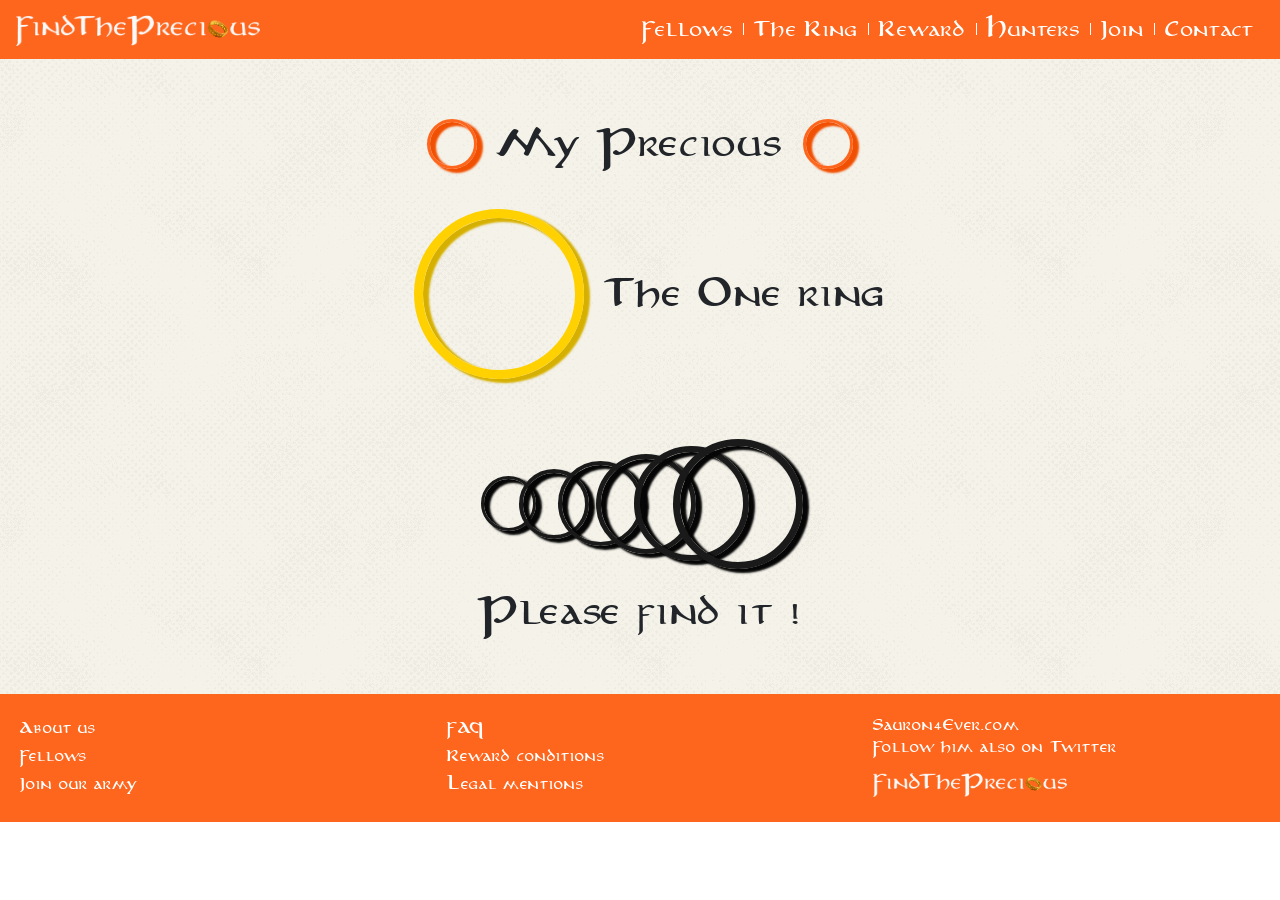
<file: index.html>
<!DOCTYPE html>
<html lang="en">

<head>
  <meta charset="UTF-8">
  <meta name="viewport" content="width=device-width, initial-scale=1.0">
  <link rel="stylesheet" href="https://stackpath.bootstrapcdn.com/bootstrap/4.3.1/css/bootstrap.min.css"
    integrity="sha384-ggOyR0iXCbMQv3Xipma34MD+dH/1fQ784/j6cY/iJTQUOhcWr7x9JvoRxT2MZw1T" crossorigin="anonymous">
  <link rel="stylesheet" type="text/css" href="precious.css">
  <title>Quest 12 - SCSS</title>
</head>

<body>
  <!-- NavBar -->

  <nav class="navbar navbar-expand-sm navbar-dark orange-back">
    <a href="#" class="navbar-brand"><img class="logo" src="./images/logo.png" alt="logo"></a>
    <button class="navbar-toggler" data-toggle="collapse" data-target="#navbarMenu">
      <span class="navbar-toggler-icon"></span>
    </button>
    <div class="collapse navbar-collapse nav-section" id="navbarMenu">
      <ul class="navbar-nav">
        <li class="nav-item">
          <a href="#">Fellows</a>
        </li>
        <li class="nav-item  nav-item-two">
          <a href="#">The Ring</a>
        </li>
        <li class="nav-item  nav-item-two">
          <a href="#">Reward</a>
        </li>
        <li class="nav-item  nav-item-two">
          <a href="#">Hunters</a>
        </li>
        <li class="nav-item  nav-item-two">
          <a href="#">Join</a>
        </li>
        <li class="nav-item nav-item-two">
          <a href="#">Contact</a>
        </li>
      </ul>
    </div>
  </nav>

  <!-- Rings -->

  <section class="main">
    <div class="ring-section">
      <div class="ring-one"></div>
      <div>My Precious</div>
      <div class="ring-one"></div>
    </div>
    <div class="ring-section">
      <div class="ring-two"></div>
      <div>The One ring</div>
    </div>
    <div class="ring-section column">
      <div class="ring-three">
        <div class="ring-1"></div>
        <div class="ring-2"></div>
        <div class="ring-3"></div>
        <div class="ring-4"></div>
        <div class="ring-5"></div>
        <div class="ring-6"></div>
      </div>
      <div>Please find it !</div>
    </div>
  </section>

  <!-- Footer -->

  <footer class="container-fluid orange-back">
    <div class="row foot-section">
      <div class="col-md-4">
        <div class="foot-text">About us</div>
        <div class="foot-text">Fellows</div>
        <div class="foot-text">Join our army</div>
      </div>
      <div class="col-md-4">
        <div class="foot-text">FAQ</div>
        <div class="foot-text">Reward conditions</div>
        <div class="foot-text">Legal mentions</div>
      </div>
      <div class="col-md-4">
        <div class="foot-site site">Sauron4Ever.com</div>
        <div class="foot-site site">Follow him also on Twitter</div>
        <div class="foot-site"><img class="foot-logo" src="./images/logo.png" alt="logo"></div>
      </div>
    </div>
  </footer>

  <script src="https://code.jquery.com/jquery-3.3.1.slim.min.js"
    integrity="sha384-q8i/X+965DzO0rT7abK41JStQIAqVgRVzpbzo5smXKp4YfRvH+8abtTE1Pi6jizo"
    crossorigin="anonymous"></script>
  <script src="https://cdnjs.cloudflare.com/ajax/libs/popper.js/1.14.7/umd/popper.min.js"
    integrity="sha384-UO2eT0CpHqdSJQ6hJty5KVphtPhzWj9WO1clHTMGa3JDZwrnQq4sF86dIHNDz0W1"
    crossorigin="anonymous"></script>
  <script src="https://stackpath.bootstrapcdn.com/bootstrap/4.3.1/js/bootstrap.min.js"
    integrity="sha384-JjSmVgyd0p3pXB1rRibZUAYoIIy6OrQ6VrjIEaFf/nJGzIxFDsf4x0xIM+B07jRM"
    crossorigin="anonymous"></script>

</body>

</html>
</file>
<file: precious.css>
@font-face {
  font-family: 'Aniron';
  src: url(./fonts/aniron-font/Aniron-7BaP.ttf);
}
@font-face {
  font-family: 'Aniron';
  src: url(./fonts/aniron-font/AnironcBold-PKwr.ttf);
  font-weight: bold;
}
* {
  margin: 0;
  font-family: 'Aniron';
}

nav {
  background-color: #fe661d;
}
nav .logo {
  width: 90%;
}
nav a {
  color: #ffffff !important;
}
nav a:hover {
  text-decoration: none;
}
nav ul {
  margin-left: 40px;
  font-size: 16px;
}
nav li {
  padding: 0px 10px;
  line-height: 12px;
}
nav .nav-section {
  -webkit-box-pack: end;
  -webkit-justify-content: flex-end;
  -ms-flex-pack: end;
  justify-content: flex-end;
}
nav .nav-section a {
  border-bottom: 2px solid #fe661d;
}
nav .nav-section a:hover {
  text-decoration: none;
  border-bottom: 2px solid #ffffff;
}
nav .nav-item-two {
  border-left: solid 1px #ffffff;
}

.main {
  background-image: url('./images/bg_light.png');
  font-size: 30px;
  padding: 40px 0px;
  display: -webkit-box;
  display: -webkit-flex;
  display: -ms-flexbox;
  display: flex;
  -webkit-box-orient: vertical;
  -webkit-box-direction: normal;
  -webkit-flex-direction: column;
  -ms-flex-direction: column;
  flex-direction: column;
}
.main .ring-section {
  display: -webkit-box;
  display: -webkit-flex;
  display: -ms-flexbox;
  display: flex;
  margin: 20px 0px;
  -webkit-flex-wrap: wrap;
  -ms-flex-wrap: wrap;
  flex-wrap: wrap;
  -webkit-box-pack: center;
  -webkit-justify-content: center;
  -ms-flex-pack: center;
  justify-content: center;
  -webkit-box-align: center;
  -webkit-align-items: center;
  -ms-flex-align: center;
  align-items: center;
}
.main .column {
  -webkit-box-orient: vertical;
  -webkit-box-direction: normal;
  -webkit-flex-direction: column;
  -ms-flex-direction: column;
  flex-direction: column;
}
.main .ring-one {
  margin: 0px 20px;
  border-radius: 50%;
  width: 50px;
  height: 50px;
  border: 3px solid #fe661d;
  box-shadow: 5px 3px 2px 1px #f14f01, inset 5px 3px 2px 1px #f14f01;
}
.main .ring-two {
  margin: 0px 20px;
  border-radius: 50%;
  width: 170px;
  height: 170px;
  border: 9px solid #ffd100;
  box-shadow: 5px 3px 2px 1px #d6b000, inset 5px 3px 2px 1px #d6b000;
}
.main .ring-three {
  width: 100%;
  height: 170px;
  display: -webkit-box;
  display: -webkit-flex;
  display: -ms-flexbox;
  display: flex;
  -webkit-box-align: center;
  -webkit-align-items: center;
  -ms-flex-align: center;
  align-items: center;
}
.main .ring-three .ring-1 {
  margin: 0px 20px;
  border-radius: 50%;
  width: 55px;
  height: 55px;
  border: 3px solid #1a1a1a;
  box-shadow: 5px 3px 2px 1px #060606, inset 5px 3px 2px 1px #060606;
  position: absolute;
  left: 36%;
}
.main .ring-three .ring-2 {
  margin: 0px 20px;
  border-radius: 50%;
  width: 70px;
  height: 70px;
  border: 4px solid #1a1a1a;
  box-shadow: 5px 3px 2px 1px #060606, inset 5px 3px 2px 1px #060606;
  position: absolute;
  left: 39%;
}
.main .ring-three .ring-3 {
  margin: 0px 20px;
  border-radius: 50%;
  width: 85px;
  height: 85px;
  border: 4px solid #1a1a1a;
  box-shadow: 5px 3px 2px 1px #060606, inset 5px 3px 2px 1px #060606;
  position: absolute;
  left: 42%;
}
.main .ring-three .ring-4 {
  margin: 0px 20px;
  border-radius: 50%;
  width: 100px;
  height: 100px;
  border: 5px solid #1a1a1a;
  box-shadow: 5px 3px 2px 1px #060606, inset 5px 3px 2px 1px #060606;
  position: absolute;
  left: 45%;
}
.main .ring-three .ring-5 {
  margin: 0px 20px;
  border-radius: 50%;
  width: 115px;
  height: 115px;
  border: 6px solid #1a1a1a;
  box-shadow: 5px 3px 2px 1px #060606, inset 5px 3px 2px 1px #060606;
  position: absolute;
  left: 48%;
}
.main .ring-three .ring-6 {
  margin: 0px 20px;
  border-radius: 50%;
  width: 130px;
  height: 130px;
  border: 7px solid #1a1a1a;
  box-shadow: 5px 3px 2px 1px #060606, inset 5px 3px 2px 1px #060606;
  position: absolute;
  left: 51%;
}

footer {
  background-color: #fe661d;
  font-size: 12px;
  padding: 20px 10px;
}
footer .foot-text,
footer .foot-site {
  color: #ffffff;
  padding: 5px;
}
footer .foot-logo {
  width: 50%;
  margin-top: 10px;
}
footer .site {
  line-height: 12px;
}

@media (max-width: 768px) {
  footer {
    text-align: center;
  }
}
@media (max-width: 575px) {
  nav .nav-item,
  nav .nav-item-two {
    border: solid 1px #fe661d;
    width: 150px;
    line-height: 26px;
  }

  .main .ring-three .ring-1 {
    margin: 0px 20px;
    border-radius: 50%;
    width: 55px;
    height: 55px;
    border: 3px solid #1a1a1a;
    box-shadow: 5px 3px 2px 1px #060606, inset 5px 3px 2px 1px #060606;
    position: absolute;
    left: 23%;
  }
  .main .ring-three .ring-2 {
    margin: 0px 20px;
    border-radius: 50%;
    width: 70px;
    height: 70px;
    border: 4px solid #1a1a1a;
    box-shadow: 5px 3px 2px 1px #060606, inset 5px 3px 2px 1px #060606;
    position: absolute;
    left: 26%;
  }
  .main .ring-three .ring-3 {
    margin: 0px 20px;
    border-radius: 50%;
    width: 85px;
    height: 85px;
    border: 4px solid #1a1a1a;
    box-shadow: 5px 3px 2px 1px #060606, inset 5px 3px 2px 1px #060606;
    position: absolute;
    left: 29%;
  }
  .main .ring-three .ring-4 {
    margin: 0px 20px;
    border-radius: 50%;
    width: 100px;
    height: 100px;
    border: 5px solid #1a1a1a;
    box-shadow: 5px 3px 2px 1px #060606, inset 5px 3px 2px 1px #060606;
    position: absolute;
    left: 32%;
  }
  .main .ring-three .ring-5 {
    margin: 0px 20px;
    border-radius: 50%;
    width: 115px;
    height: 115px;
    border: 6px solid #1a1a1a;
    box-shadow: 5px 3px 2px 1px #060606, inset 5px 3px 2px 1px #060606;
    position: absolute;
    left: 35%;
  }
  .main .ring-three .ring-6 {
    margin: 0px 20px;
    border-radius: 50%;
    width: 130px;
    height: 130px;
    border: 7px solid #1a1a1a;
    box-shadow: 5px 3px 2px 1px #060606, inset 5px 3px 2px 1px #060606;
    position: absolute;
    left: 38%;
  }
}
</file>
<file: questSCSS/precious.css>
@font-face {
  font-family: 'Aniron';
  src: url(../fonts/aniron-font/Aniron-7BaP.ttf);
}
@font-face {
  font-family: 'Aniron';
  src: url(../fonts/aniron-font/AnironcBold-PKwr.ttf);
  font-weight: bold;
}
* {
  margin: 0;
  font-family: 'Aniron';
}

nav {
  background-color: #fe661d;
}
nav .logo {
  width: 90%;
}
nav a {
  color: #ffffff !important;
}
nav a:hover {
  text-decoration: none;
}
nav ul {
  margin-left: 40px;
  font-size: 16px;
}
nav li {
  padding: 0px 10px;
  line-height: 12px;
}
nav .nav-section {
  -webkit-box-pack: end;
  -webkit-justify-content: flex-end;
  -ms-flex-pack: end;
  justify-content: flex-end;
}
nav .nav-section a {
  border-bottom: 2px solid #fe661d;
}
nav .nav-section a:hover {
  text-decoration: none;
  border-bottom: 2px solid #ffffff;
}
nav .nav-item-two {
  border-left: solid 1px #ffffff;
}

.main {
  background-image: url('../images/bg_light.png');
  font-size: 30px;
  padding: 40px 0px;
  display: -webkit-box;
  display: -webkit-flex;
  display: -ms-flexbox;
  display: flex;
  -webkit-box-orient: vertical;
  -webkit-box-direction: normal;
  -webkit-flex-direction: column;
  -ms-flex-direction: column;
  flex-direction: column;
}
.main .ring-section {
  display: -webkit-box;
  display: -webkit-flex;
  display: -ms-flexbox;
  display: flex;
  margin: 20px 0px;
  -webkit-flex-wrap: wrap;
  -ms-flex-wrap: wrap;
  flex-wrap: wrap;
  -webkit-box-pack: center;
  -webkit-justify-content: center;
  -ms-flex-pack: center;
  justify-content: center;
  -webkit-box-align: center;
  -webkit-align-items: center;
  -ms-flex-align: center;
  align-items: center;
}
.main .column {
  -webkit-box-orient: vertical;
  -webkit-box-direction: normal;
  -webkit-flex-direction: column;
  -ms-flex-direction: column;
  flex-direction: column;
}
.main .ring-one {
  margin: 0px 20px;
  border-radius: 50%;
  width: 50px;
  height: 50px;
  border: 3px solid #fe661d;
  box-shadow: 5px 3px 2px 1px #f14f01, inset 5px 3px 2px 1px #f14f01;
}
.main .ring-two {
  margin: 0px 20px;
  border-radius: 50%;
  width: 170px;
  height: 170px;
  border: 9px solid #ffd100;
  box-shadow: 5px 3px 2px 1px #d6b000, inset 5px 3px 2px 1px #d6b000;
}
.main .ring-three {
  width: 100%;
  height: 170px;
  display: -webkit-box;
  display: -webkit-flex;
  display: -ms-flexbox;
  display: flex;
  -webkit-box-align: center;
  -webkit-align-items: center;
  -ms-flex-align: center;
  align-items: center;
}
.main .ring-three .ring-1 {
  margin: 0px 20px;
  border-radius: 50%;
  width: 55px;
  height: 55px;
  border: 3px solid #1a1a1a;
  box-shadow: 5px 3px 2px 1px #060606, inset 5px 3px 2px 1px #060606;
  position: absolute;
  left: 36%;
}
.main .ring-three .ring-2 {
  margin: 0px 20px;
  border-radius: 50%;
  width: 70px;
  height: 70px;
  border: 4px solid #1a1a1a;
  box-shadow: 5px 3px 2px 1px #060606, inset 5px 3px 2px 1px #060606;
  position: absolute;
  left: 39%;
}
.main .ring-three .ring-3 {
  margin: 0px 20px;
  border-radius: 50%;
  width: 85px;
  height: 85px;
  border: 4px solid #1a1a1a;
  box-shadow: 5px 3px 2px 1px #060606, inset 5px 3px 2px 1px #060606;
  position: absolute;
  left: 42%;
}
.main .ring-three .ring-4 {
  margin: 0px 20px;
  border-radius: 50%;
  width: 100px;
  height: 100px;
  border: 5px solid #1a1a1a;
  box-shadow: 5px 3px 2px 1px #060606, inset 5px 3px 2px 1px #060606;
  position: absolute;
  left: 45%;
}
.main .ring-three .ring-5 {
  margin: 0px 20px;
  border-radius: 50%;
  width: 115px;
  height: 115px;
  border: 6px solid #1a1a1a;
  box-shadow: 5px 3px 2px 1px #060606, inset 5px 3px 2px 1px #060606;
  position: absolute;
  left: 48%;
}
.main .ring-three .ring-6 {
  margin: 0px 20px;
  border-radius: 50%;
  width: 130px;
  height: 130px;
  border: 7px solid #1a1a1a;
  box-shadow: 5px 3px 2px 1px #060606, inset 5px 3px 2px 1px #060606;
  position: absolute;
  left: 51%;
}

footer {
  background-color: #fe661d;
  font-size: 12px;
  padding: 20px 10px;
}
footer .foot-text,
footer .foot-site {
  color: #ffffff;
  padding: 5px;
}
footer .foot-logo {
  width: 50%;
  margin-top: 10px;
}
footer .site {
  line-height: 12px;
}

@media (max-width: 768px) {
  footer {
    text-align: center;
  }
}
@media (max-width: 575px) {
  nav .nav-item,
  nav .nav-item-two {
    border: solid 1px #fe661d;
    width: 150px;
    line-height: 26px;
  }

  .main .ring-three .ring-1 {
    margin: 0px 20px;
    border-radius: 50%;
    width: 55px;
    height: 55px;
    border: 3px solid #1a1a1a;
    box-shadow: 5px 3px 2px 1px #060606, inset 5px 3px 2px 1px #060606;
    position: absolute;
    left: 23%;
  }
  .main .ring-three .ring-2 {
    margin: 0px 20px;
    border-radius: 50%;
    width: 70px;
    height: 70px;
    border: 4px solid #1a1a1a;
    box-shadow: 5px 3px 2px 1px #060606, inset 5px 3px 2px 1px #060606;
    position: absolute;
    left: 26%;
  }
  .main .ring-three .ring-3 {
    margin: 0px 20px;
    border-radius: 50%;
    width: 85px;
    height: 85px;
    border: 4px solid #1a1a1a;
    box-shadow: 5px 3px 2px 1px #060606, inset 5px 3px 2px 1px #060606;
    position: absolute;
    left: 29%;
  }
  .main .ring-three .ring-4 {
    margin: 0px 20px;
    border-radius: 50%;
    width: 100px;
    height: 100px;
    border: 5px solid #1a1a1a;
    box-shadow: 5px 3px 2px 1px #060606, inset 5px 3px 2px 1px #060606;
    position: absolute;
    left: 32%;
  }
  .main .ring-three .ring-5 {
    margin: 0px 20px;
    border-radius: 50%;
    width: 115px;
    height: 115px;
    border: 6px solid #1a1a1a;
    box-shadow: 5px 3px 2px 1px #060606, inset 5px 3px 2px 1px #060606;
    position: absolute;
    left: 35%;
  }
  .main .ring-three .ring-6 {
    margin: 0px 20px;
    border-radius: 50%;
    width: 130px;
    height: 130px;
    border: 7px solid #1a1a1a;
    box-shadow: 5px 3px 2px 1px #060606, inset 5px 3px 2px 1px #060606;
    position: absolute;
    left: 38%;
  }
}
</file>
